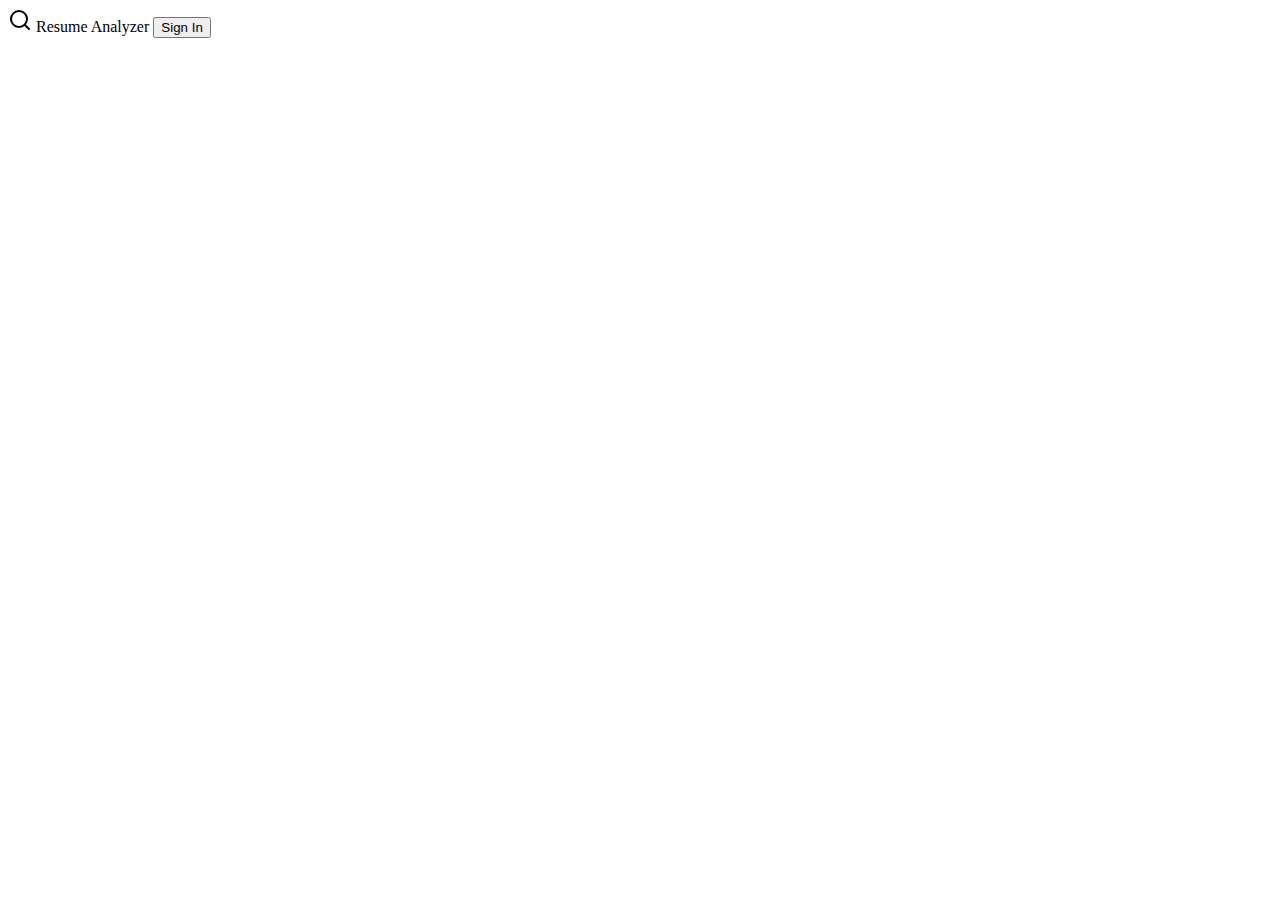
<file: index.html>
<!DOCTYPE html>

<html lang="en">


<head>
    <title>AI Resume Analyzer</title>
    <link rel="stylesheet" href="style.css">
</head>



<body>


    <header class="topnav">
        <svg xmlns="http://www.w3.org/2000/svg" width="24" height="24" viewBox="0 0 24 24" fill="none" stroke="currentColor" stroke-width="2" 
        stroke-linecap="round" stroke-linejoin="round" class="icon"><circle cx="11" cy="11" r="8"></circle><path d="m21 21-4.3-4.3"></path></svg>
        <a class="title">Resume Analyzer </a> <button class="sign_in">Sign In</button>
        
    </header>








    

</body>


</html>
</file>
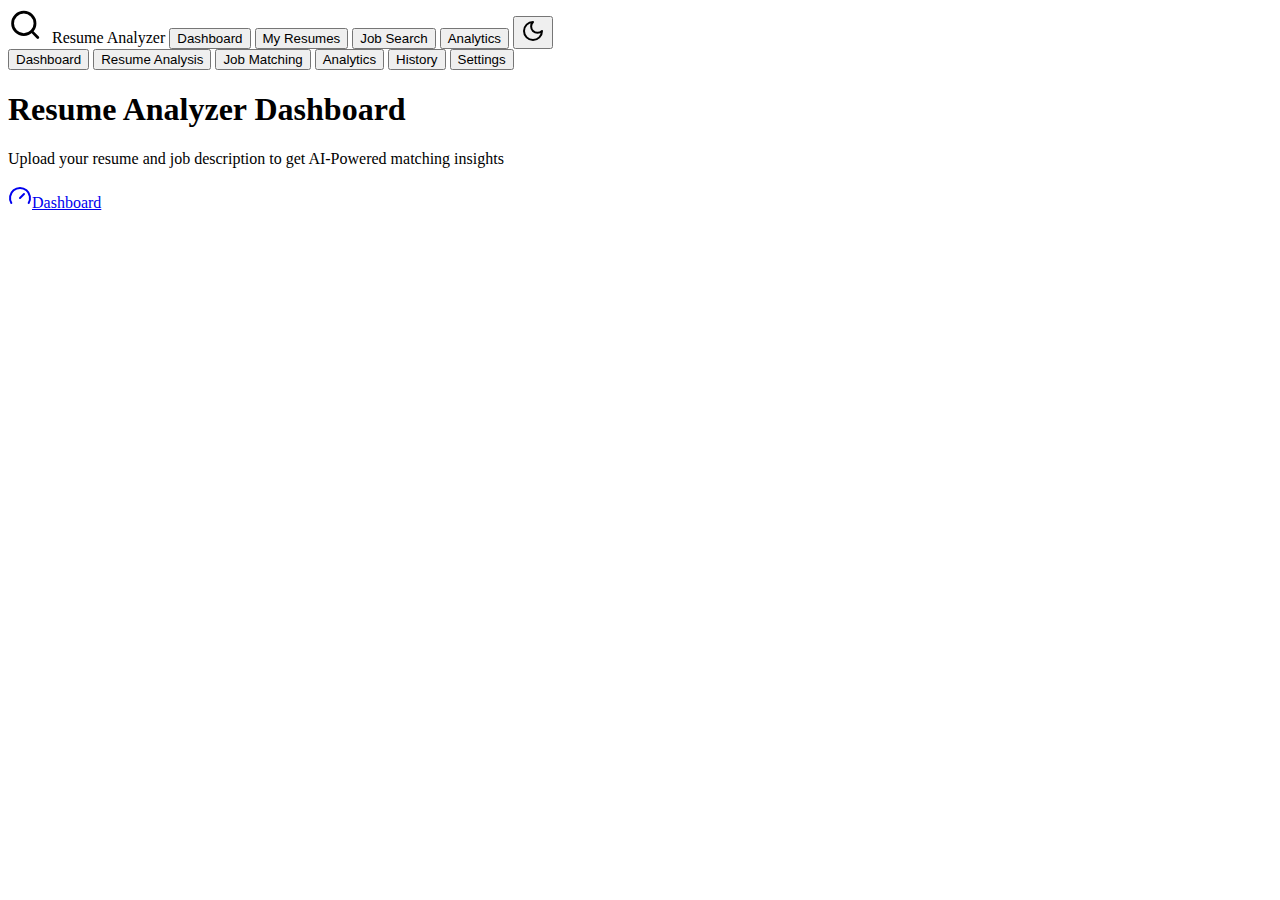
<file: dashboard.html>
<!DOCTYPE html>

<html lang="en">

<head>
        <title>AI Resume Analyzer</title>
    <link rel="stylesheet" href="style.css">
    <link href="https://fonts.googleapis.com/css2?family=Montserrat:wght@400;600&display=swap" rel="stylesheet">
    <meta name="viewport" content="width=device-width, initial-scale=1.0">

</head>

<body>
    <nav class="topnav">
        <svg xmlns="http://www.w3.org/2000/svg" width="40" height="35" viewBox="0 0 28 25" fill="none" 
        stroke="currentColor" stroke-width="2" stroke-linecap="round" stroke-linejoin="round" class="icon">

            <circle cx="11" cy="11" r="8">

            </circle>
            <path d="m21 21-4.3-4.3">

            </path>
        </svg>

        <a class="title">Resume Analyzer </a> 

        <button class="navUpBtns">Dashboard</button>
        <button class="navUpBtns">My Resumes</button>
        <button class="navUpBtns">Job Search</button>
        <button class="navUpBtns">Analytics</button>
        <button class="darkMode">
            <svg xmlns="http://www.w3.org/2000/svg" width="24" height="24" viewBox="0 0 24 24" fill="none" 
            stroke="currentColor" stroke-width="2" stroke-linecap="round" stroke-linejoin="round" class="moon_icon">

            <path d="M12 3a6 6 0 0 0 9 9 9 9 0 1 1-9-9Z">

            </path>
        </svg></button>
    </nav>

    <div class="dashboard_layout">
        <div class="sidenav">
            <button class="dashBoard">Dashboard</button>
            <button class="resumeAnalysis">Resume Analysis</button>
            <button class="jobMatching">Job Matching</button>
            <button class="analytics">Analytics</button>
            <button class="history">History</button>
            <button class="settings">Settings</button>
        </div>

        <div class="dashboard_main">
            <header class="dashboard_section">
                <h1 class="dashboard_title">Resume Analyzer Dashboard</h1>

                <p class="dashboard_description">Upload your resume and job description to get AI-Powered matching insights
                </p>
            </header>
        </div>
    </div>

    

<a data-replit-metadata="client/src/components/Sidebar.tsx:82:14" data-component-name="a" href="#" class="flex items-center space-x-3 px-3 py-2 rounded-lg transition-colors bg-primary/10 text-primary font-medium"><svg xmlns="http://www.w3.org/2000/svg" width="24" height="24" viewBox="0 0 24 24" fill="none" stroke="currentColor" stroke-width="2" stroke-linecap="round" stroke-linejoin="round" class="lucide lucide-gauge h-5 w-5" data-replit-metadata="client/src/components/Sidebar.tsx:91:16" data-component-name="Icon"><path d="m12 14 4-4"></path><path d="M3.34 19a10 10 0 1 1 17.32 0"></path></svg><span data-replit-metadata="client/src/components/Sidebar.tsx:92:16" data-component-name="span">Dashboard</span></a>

</body>
</file>
<file: style.css>
.footer {
  position: fixed;
  left: 0;
  bottom: 0;
  width: 100%;
  background-color: rgb(15 23 42);
  color: white;
  text-align: center;
  padding-top: 2rem;
  padding-bottom: 2rem;
  font-family: 'Inter', sans-serif;
}
</file>
